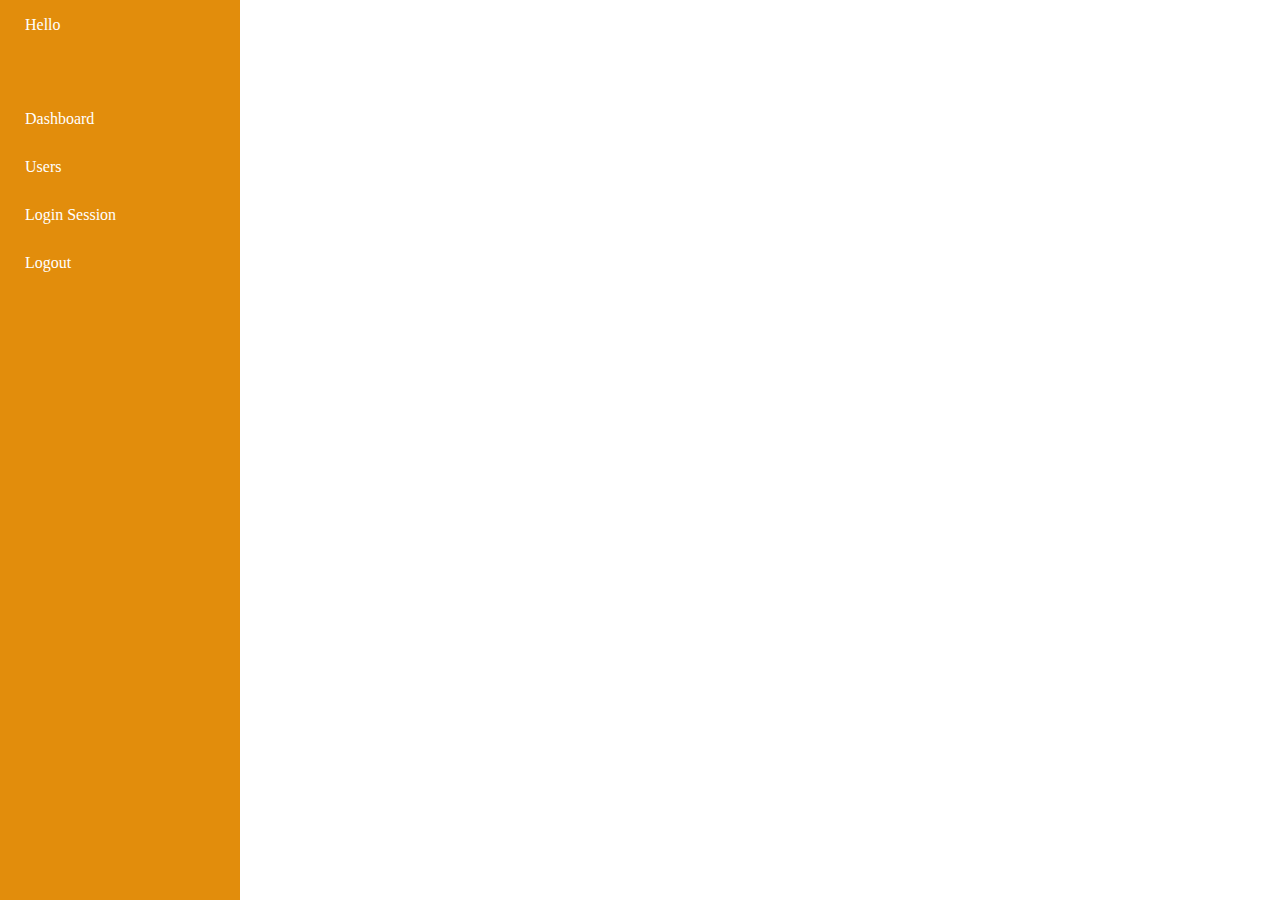
<file: Test File/dashboard.html>
<!DOCTYPE html>
<html lang="en">
<head>
    <meta charset="UTF-8">
    <meta name="viewport" content="width=device-width, initial-scale=1.0">
    <title>Dashboard</title>
    <link rel="stylesheet" href="css/dashstyle.css">
</head>
<body>
    <div class="nav">
        <p style="padding-left: 25px; color: white;" id="para">Hello</p><br><br><br>
        <a href="Dashboard.html">Dashboard</a></br>
        <a href="user.html">Users</a></br>
        <a href="">Login Session</a></br>
        <a href="">Logout</a></br>
    </div>
</body>
</html>
</file>
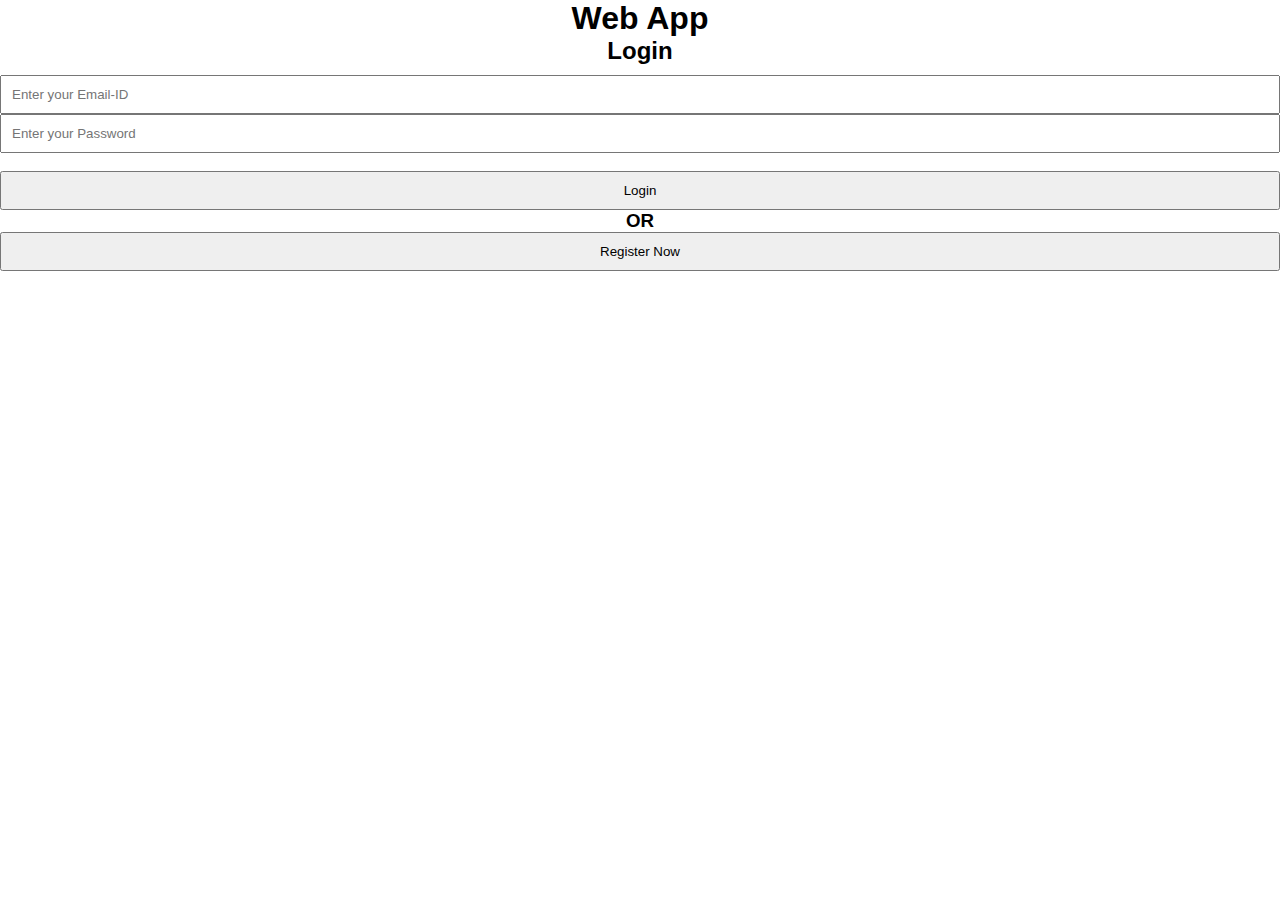
<file: Test File/login.html>
<!DOCTYPE html>
<html lang="en">
<head>
    <meta charset="UTF-8">
    <meta name="viewport" content="width=device-width, initial-scale=1.0">
    <title>Login</title>
    <script>
        function check(){
            var admin=localStorage.getItem('admin');
            var items = JSON.parse(admin);
            admin = items;
            var array = localStorage.getItem('array');
            var items1 = JSON.parse(array);
            array = items1;
            var email=document.getElementById('email-id').value;
            var pass=document.getElementById('password').value
            if(admin[0].mail === email && admin[0].pass === pass){
                window.open("dashboard.html");
                //return true;
            }
            
        }
    </script>
    <link rel="stylesheet" href="css/loginstyle.css">
</head>
<body>
    <h1>Web App</h1>
    <div>
        <form name="login-form" method="POST" onclick="return check()">
            
            <div>
                <h2>Login</h2>
                <input type="text" id="email-id" name="email" placeholder="Enter your Email-ID">
                <span id="emailid-alert" class="text-danger"></span></br>

                <input type="text" id="password" name="password" placeholder="Enter your Password">
                <span id="password-alert" class="text-danger"></span></br>

                <br><input type="submit" value="Login"></br>
                <h3>OR</h3>
                <input type="button" value="Register Now" onclick="window.open('registration.html')">
            </div>
            
        </form>
    </div>
</body>
</html>
</file>
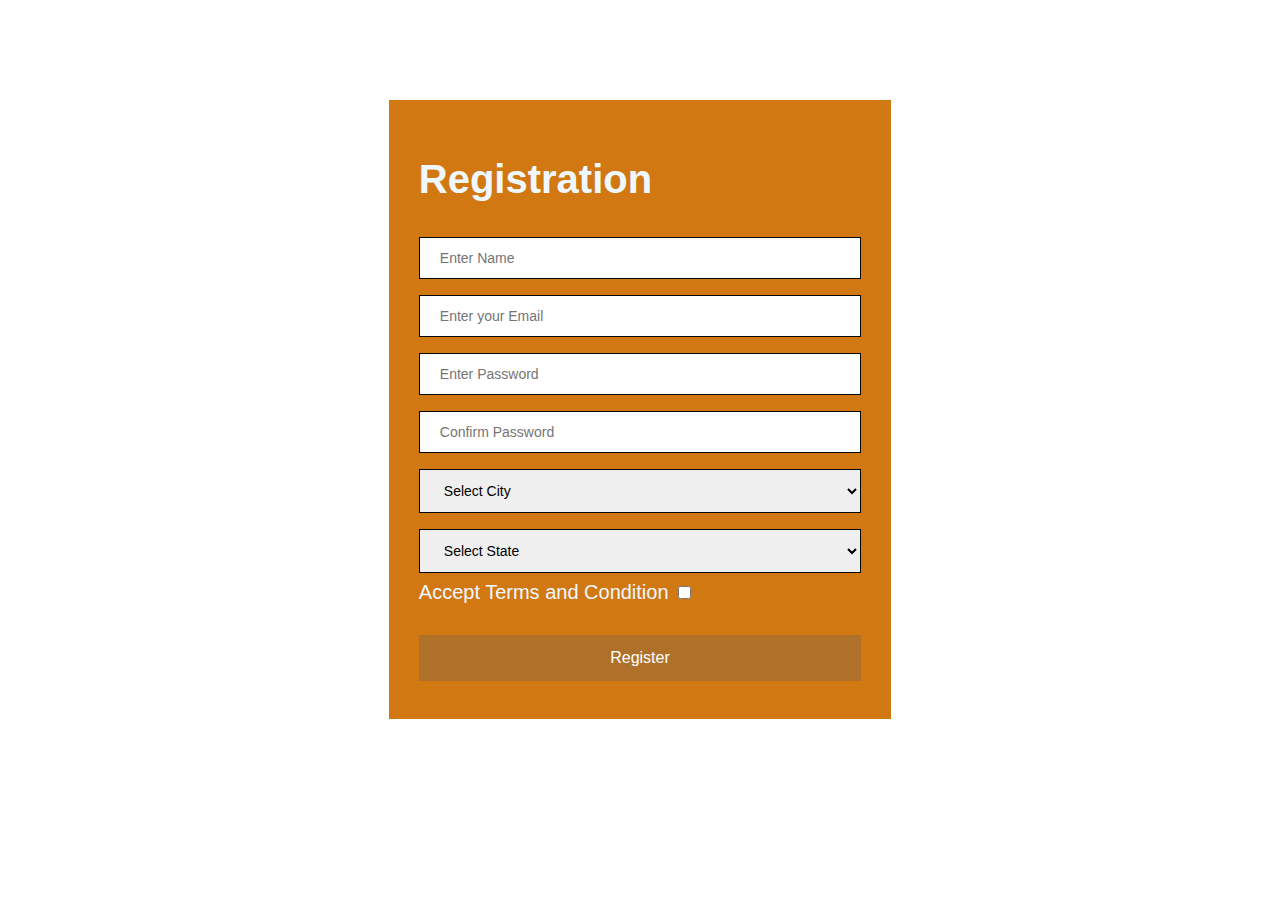
<file: Test File/registration.html>
<!DOCTYPE html>
<html lang="en">
<head>
    <meta charset="UTF-8">
    <meta name="viewport" content="width=device-width, initial-scale=1.0">
    <title>Registration Form</title>
    <script src="script/registervalidation.js"></script>
    <link rel="stylesheet" href="css/registerstyle.css">
</head>
<body>
    
    <div>
        <h1>Registration</h1>
        <form name="regform" method="POST" onsubmit="return validateform()">
            <input type="text" id="full-name" name="fullname" placeholder="Enter Name">
            <span id="fullnamealert" class="text-danger"></span></br>
            <input type="text" id="email-id" name="emailid" placeholder="Enter your Email">
            <span id="emailalert" class="text-danger"></span></br>
            <input type="text" id="password" name="pass-word" placeholder="Enter Password">
            <span id="passwordalert" class="text-danger"></span>
            <input type="text" id="confirmpassword" name="confirm-password" placeholder="Confirm Password">
            <span id="confirmpasswordalert" class="text-danger"></span>
            
            <select id="city" name="city" required>
                <option value="selectcity" disabled selected>Select City</option>
                <option value="pune">Pune</option>
                <option value="ahmedabad">Ahmedabad</option>
                <option value="noida">Noida</option>
            </select>
            </br>
            
            <select id="state" name="state" required>
                <option value="selectcity" disabled selected >Select State</option>
                <option value="surat">Gujarat</option>
                <option value="up">UP</option>
                <option value="vadodara">Maharastra</option>
            </select>
            </br>
            <label for="tc">Accept Terms and Condition</label>
            <input type="checkbox" class="form-check-input" name="termscheck" id="tcheck" value="checkedValue" ></br>
            <br><input type="submit" value="Register"></br>
        </form>
    </div>
</body>
</html>
</file>
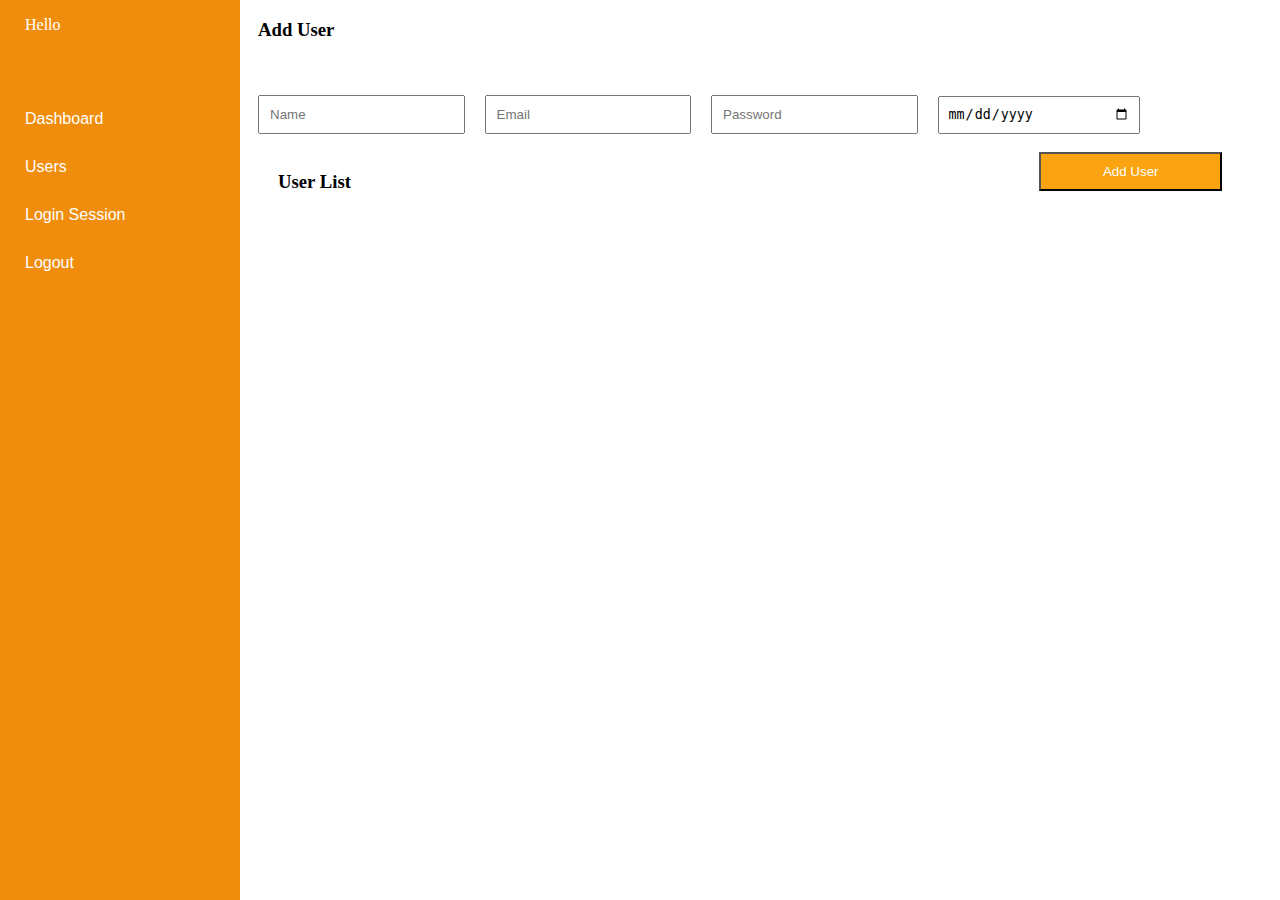
<file: Test File/user.html>
<!DOCTYPE html>
<html lang="en">
<head>
    <meta charset="UTF-8">
    <meta name="viewport" content="width=device-width, initial-scale=1.0">
    <title>User</title>
    <link rel="stylesheet" href="css/userstyle.css">
   
</head>
<body>
    <div class="nav">
        <p style="padding-left: 25px; color: white;" id="para">Hello</p><br><br><br>
        <a href="Dashboard.html">Dashboard</a><br>
        <a href="User.html">Users</a><br>
        <a href="">Login Session</a><br>
        <a href="">Logout</a><br>
    </div>
    <h3 style="padding-left: 250px;">Add User</h3><br><br>
    <form action="">
        <input type="text" placeholder="Name" id="name">&nbsp;&nbsp;&nbsp;&nbsp;
        <input type="email" placeholder="Email" id="email">&nbsp;&nbsp;&nbsp;&nbsp;
        <input type="password" placeholder="Password" id="pass">&nbsp;&nbsp;&nbsp;&nbsp;
        <input type="date" placeholder="Birthdate" id="dob">&nbsp;&nbsp;&nbsp;&nbsp;
    </br></br>
        <input type="submit" value="Add User" style="float: right; background-color: #fca311;" onclick="addData()">
    </form>
    <h3 style="padding-left: 270px; ">User List</h3><br>

<script type="text/javascript" src="script/user.js">

    
</script>
</body>
</html>
</file>
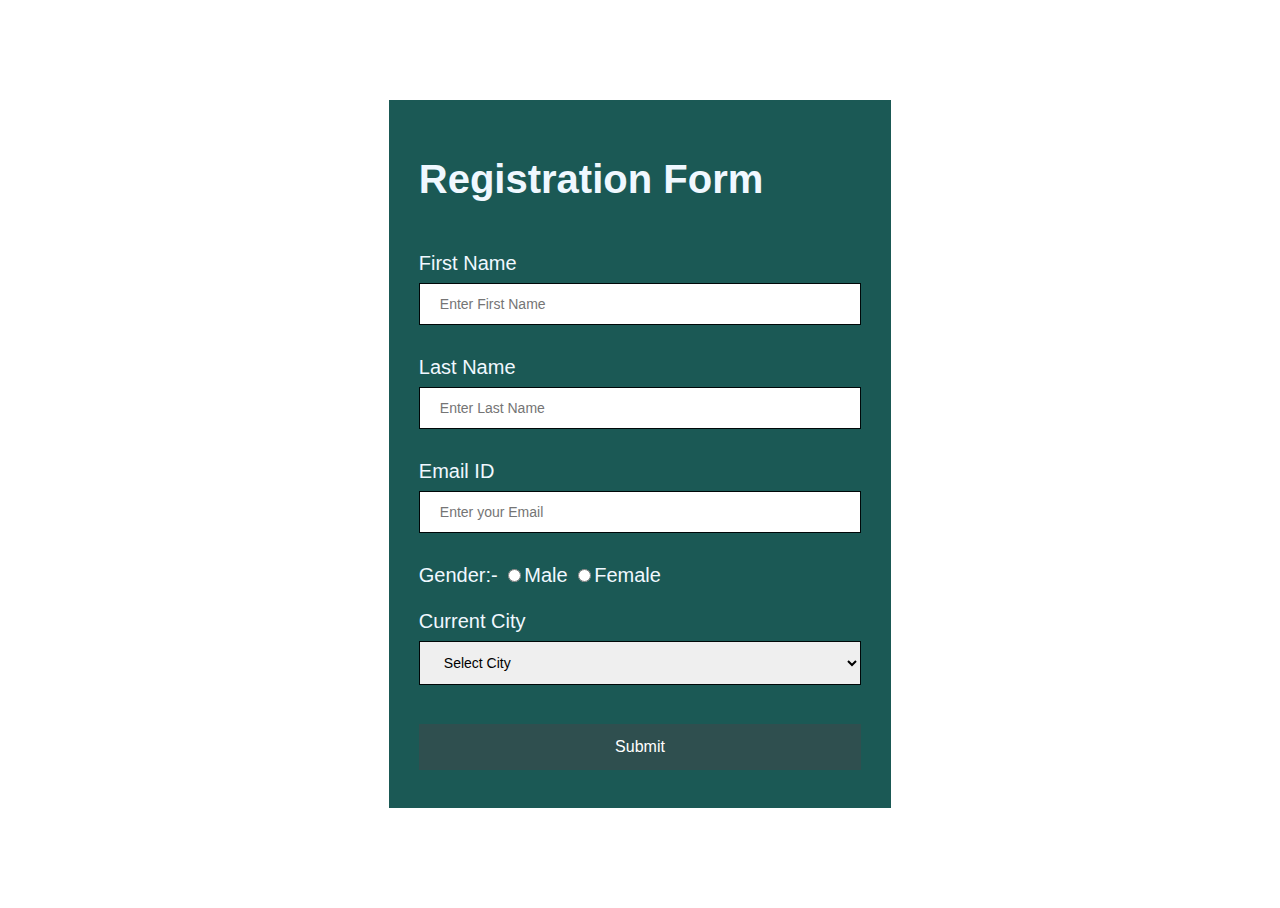
<file: coding/Contact Form/form.html>
<!DOCTYPE html>
<html lang="en">
<head>
    <meta charset="UTF-8">
    <meta name="viewport" content="width=device-width, initial-scale=1.0">
    <title>Registration Form</title>
    <script src="formvalidation.js"></script>
    <link rel="stylesheet" href="style.css">
</head>
<body>
    
    <div>
        <h1>Registration Form</h1>
        <form name="regform" method="POST" onsubmit="return validateform()">
            <br><label for="fname">First Name</label>
            <input type="text" id="fname" name="firstname" placeholder="Enter First Name">
            <span id="fnamealert" class="text-danger"></span></br>
            <br><label for="lname">Last Name</label>
            <input type="text" id="lname" name="lastname" placeholder="Enter Last Name">
            <span id="lnamealert" class="text-danger"></span></br>
            <br><label for="email-id">Email ID</label>
            <input type="text" id="email-id" name="emailid" placeholder="Enter your Email">
            <span id="emailalert" class="text-danger"></span></br>
            <br><label>Gender:-</label>
            <input type="radio" name="gender" id="gender" value="male">Male
            <input type="radio" name="gender" id="gender" value="female">Female</br>
            <br><label for="city">Current City</label>
            <select id="city" name="city">
                <option value="selectcity">Select City</option>
                <option value="surat">Surat</option>
                <option value="ahmedabad">Ahmedabad</option>
                <option value="vadodara">Vadodara</option>
            </select></br>
            <br><input type="submit" value="Submit"></br>
        </form>
    </div>
</body>
</html>
</file>
<file: Test File/css/dashstyle.css>
.nav{
    height: 100%;
    top: 0;
    left: 0;
    width: 240px;
    background-color: #e28d0c;
    position: fixed;
    overflow: hidden;
    z-index: 1;
    
}
.nav a{
    padding: 6px 8px 6px 25px;
    text-decoration: none;
    color: white;
    display: block;
    font-family: Georgia, 'Times New Roman', Times, serif;
}
</file>
<file: Test File/css/loginstyle.css>
* {
	margin: 0;
	padding: 0;
	box-sizing: border-box;
}
body {
	font-family: Verdana, Geneva, Tahoma, sans-serif;
	text-align: center;
	height: 100vh;
}
.container {
	max-width: 1140px;
	padding: 0 15px;
	margin-right: auto;
	margin-left: auto;

	position: relative;
	top: 50%;
	transform: translateY(-50%);
}
.row {
	width: 100%;
	display: flex;
	justify-content: center;
	align-items: center;
}
h2 {
	margin-bottom: 10px;
}
.form {
	width: 100%;
	max-width: 350px;
	background-color: #fcf2cd;
	border: 1px solid black;
	padding: 20px 20px 30px 20px;
}
.form-element {
	width: 100%;
	margin-bottom: 12px;
}
input {
	width: 100%;
	padding: 10px;
}
p {
	margin-bottom: 10px;
}
button {
	padding: 10px;
	color: white;
	width: 100%;

	background-color: #f29902;

	border: none;
	border: 1px solid black;
}
</file>
<file: Test File/css/registerstyle.css>
div{
    margin: 100px auto;
    width: 35%;
    padding: 30px;
    font-size: 20px;
    font-family: 'Trebuchet MS', 'Lucida Sans Unicode', 'Lucida Grande', 'Lucida Sans', Arial, sans-serif;
    background-color: #d17813;
    color: aliceblue;  
}

input[type=text],select
{
    width: 100%;
    padding: 12px 20px;
    margin: 8px 0;
    display: inline-block;
    border: 1px solid #000708;
    box-sizing: border-box;
    font-size: 14px;

}

input[type=submit]
{
    width: 100%;
    background-color:  #af712a  ;
    color: white;
    padding: 14px 20px;
    margin: 8px 0;
    border: none;
    cursor: pointer;
    font-size: 16px;
}

input[type=submit]:hover
{
    background-color:#2b3b3b;
}
</file>
<file: Test File/css/userstyle.css>
.nav{
    height: 100%;
    top: 0;
    left: 0;
    width: 240px;
    background-color: #f08d0c;
    position: fixed;
    overflow: hidden;
    z-index: 1;
    
}
.nav a{
    padding: 6px 8px 6px 25px;
    text-decoration: none;
    color: white;
    display: block;
    font-family: Verdana, Geneva, Tahoma, sans-serif;
}
form{
    padding-left:250px;
}
input{
    width: 18%;
    padding: 10px;
}
input[type=date]{
    padding: 8px;
}
input[type=submit]{
    margin-right: 50px;
    align-self: center;
    color: white;
}
table, tr, td{
    padding: 15px;
    border-collapse: collapse;
    margin-left: 300px;
}
th{
    background-color: black;
    color: white;
    padding: 15px;
}
</file>
<file: coding/Contact Form/style.css>
div{
    margin: 100px auto;
    width: 35%;
    padding: 30px;
    font-size: 20px;
    font-family: 'Trebuchet MS', 'Lucida Sans Unicode', 'Lucida Grande', 'Lucida Sans', Arial, sans-serif;
    background-color: #1b5955;
    color: aliceblue;  
}

input[type=text],select
{
    width: 100%;
    padding: 12px 20px;
    margin: 8px 0;
    display: inline-block;
    border: 1px solid #000708;
    box-sizing: border-box;
    font-size: 14px;

}

input[type=submit]
{
    width: 100%;
    background-color:  #2f4f4f  ;
    color: white;
    padding: 14px 20px;
    margin: 8px 0;
    border: none;
    cursor: pointer;
    font-size: 16px;
}

input[type=submit]:hover
{
    background-color:#2b3b3b;
}
</file>
